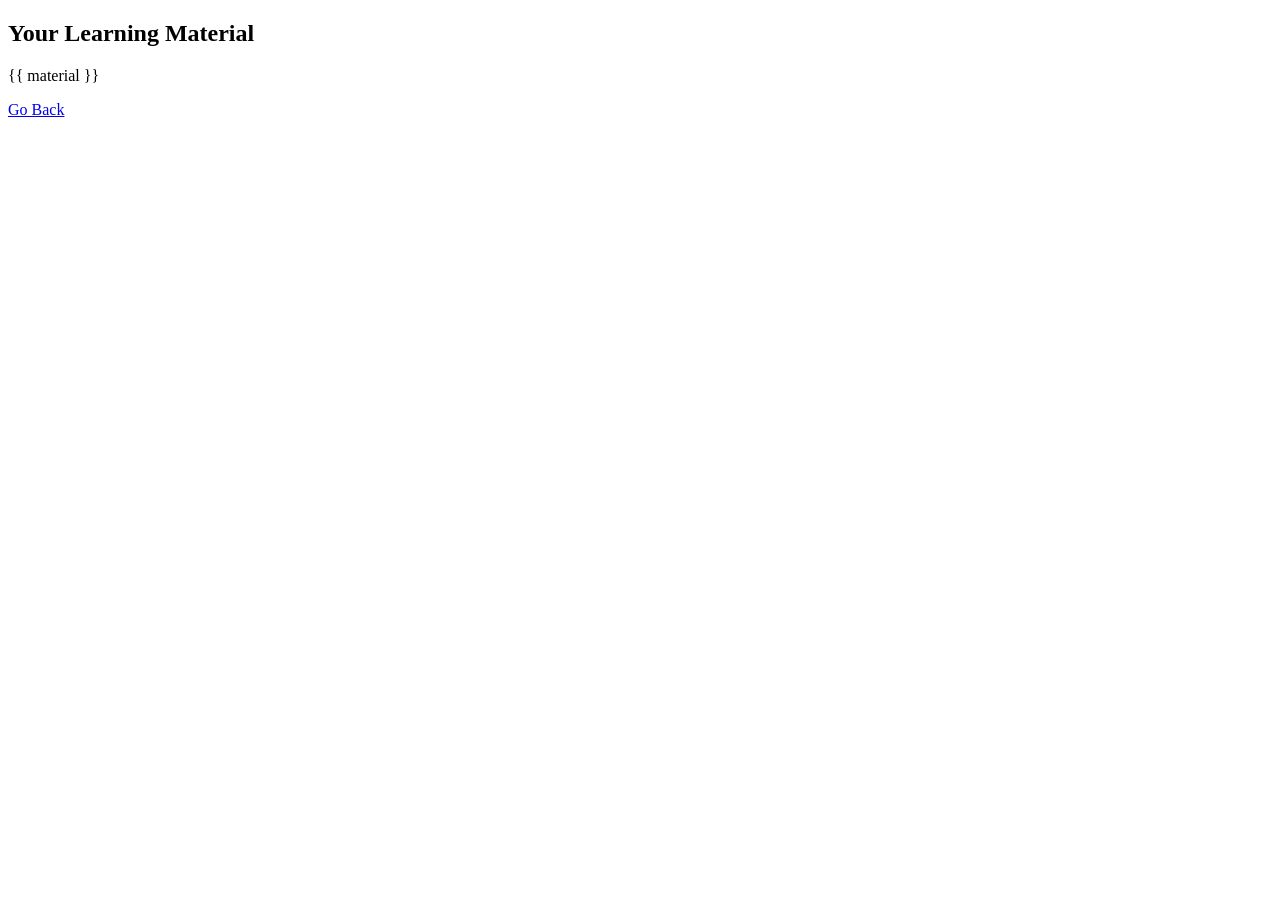
<file: templates/result.html>
<!DOCTYPE html>
<html lang="en">
<head>
<meta charset="UTF-8">
<meta name="viewport" content="width=device-width, initial-scale=1.0">

<title>Learning Material</title>
</head>

<body>

<h2>Your Learning Material</h2>

<p>{{ material }}</p>

<a href="/">Go Back</a>

</body>
</html>
</file>
